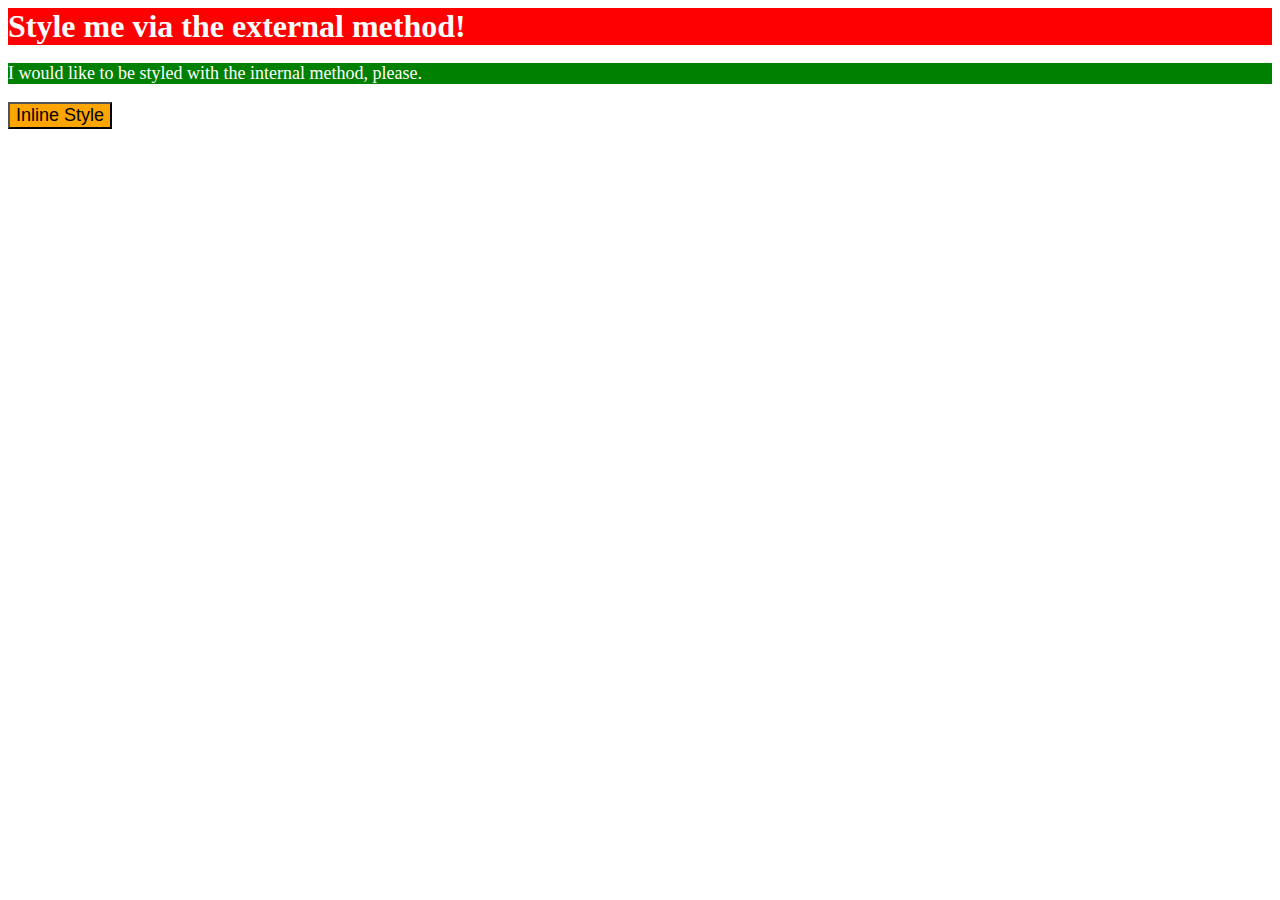
<file: foundations/01-css-methods/index.html>
<!DOCTYPE html>
<html lang="en">
  <head>
    <meta charset="UTF-8">
    <meta http-equiv="X-UA-Compatible" content="IE=edge">
    <meta name="viewport" content="width=device-width, initial-scale=1.0">
    <link rel="stylesheet" href="../01-css-methods/style.css">
    <title>Methods for Adding CSS</title>
    <style>
      p {
        background-color: green;
        color: white;
        font-size: 18px;
      }
    </style>
  </head>
  <body>
    
    <div>Style me via the external method!</div>
    <p>I would like to be styled with the internal method, please.</p>
    <button style="background-color: orange; font-size: 18px;">Inline Style</button>
  </body>
</html>
</file>
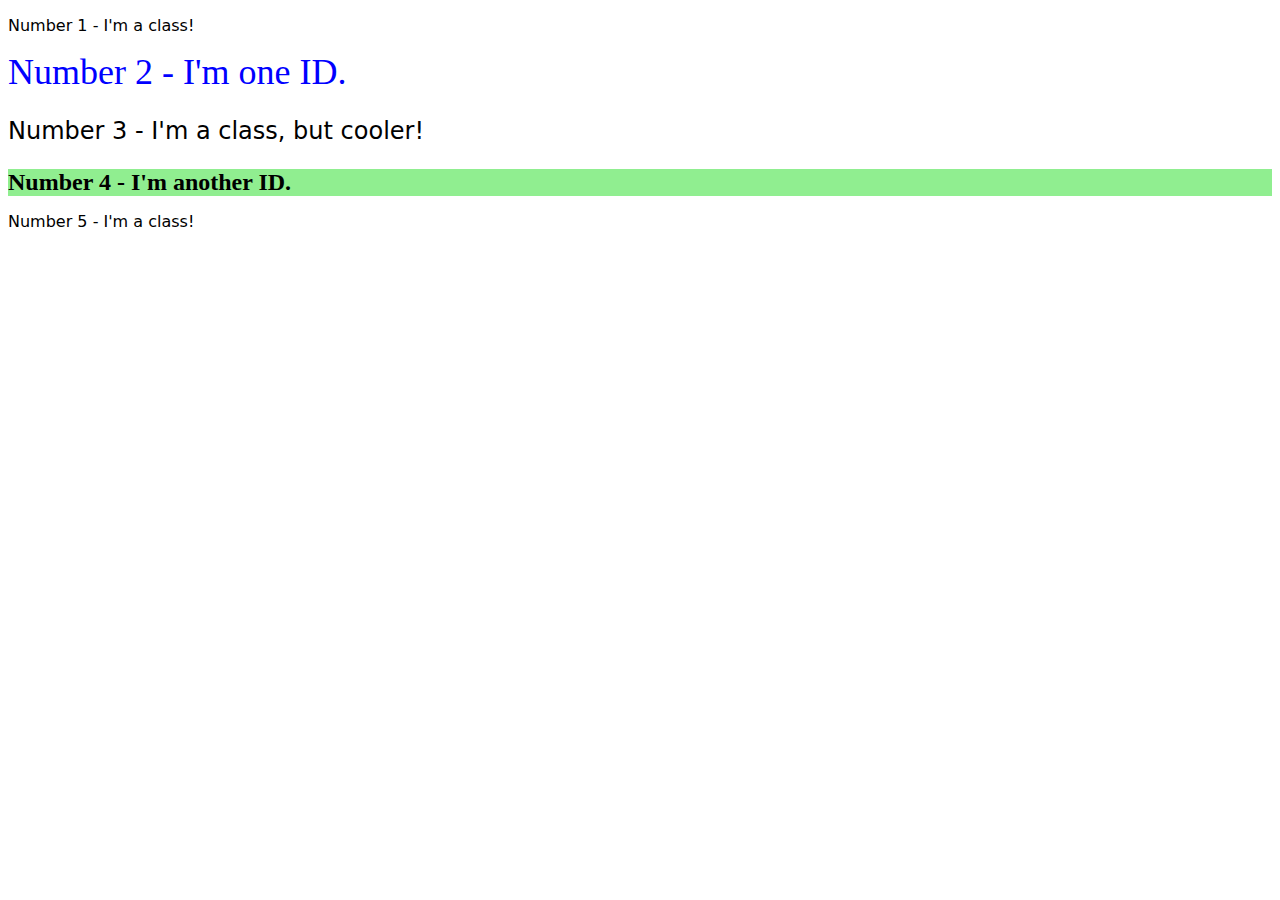
<file: foundations/02-class-id-selectors/index.html>
<!DOCTYPE html>
<html lang="en">
  <head>
    <meta charset="UTF-8">
    <meta http-equiv="X-UA-Compatible" content="IE=edge">
    <meta name="viewport" content="width=device-width, initial-scale=1.0">
    <title>Class and ID Selectors</title>
    <link rel="stylesheet" href="../02-class-id-selectors/style.css">
  </head>
  <body>
    <p class="odd">Number 1 - I'm a class!</p>
    <div id="two">Number 2 - I'm one ID.</div>
    <p class="odd oddly-cool">Number 3 - I'm a class, but cooler!</p>
    <div id="four">Number 4 - I'm another ID.</div>
    <p class="odd" >Number 5 - I'm a class!</p>
  </body>
</html>
</file>
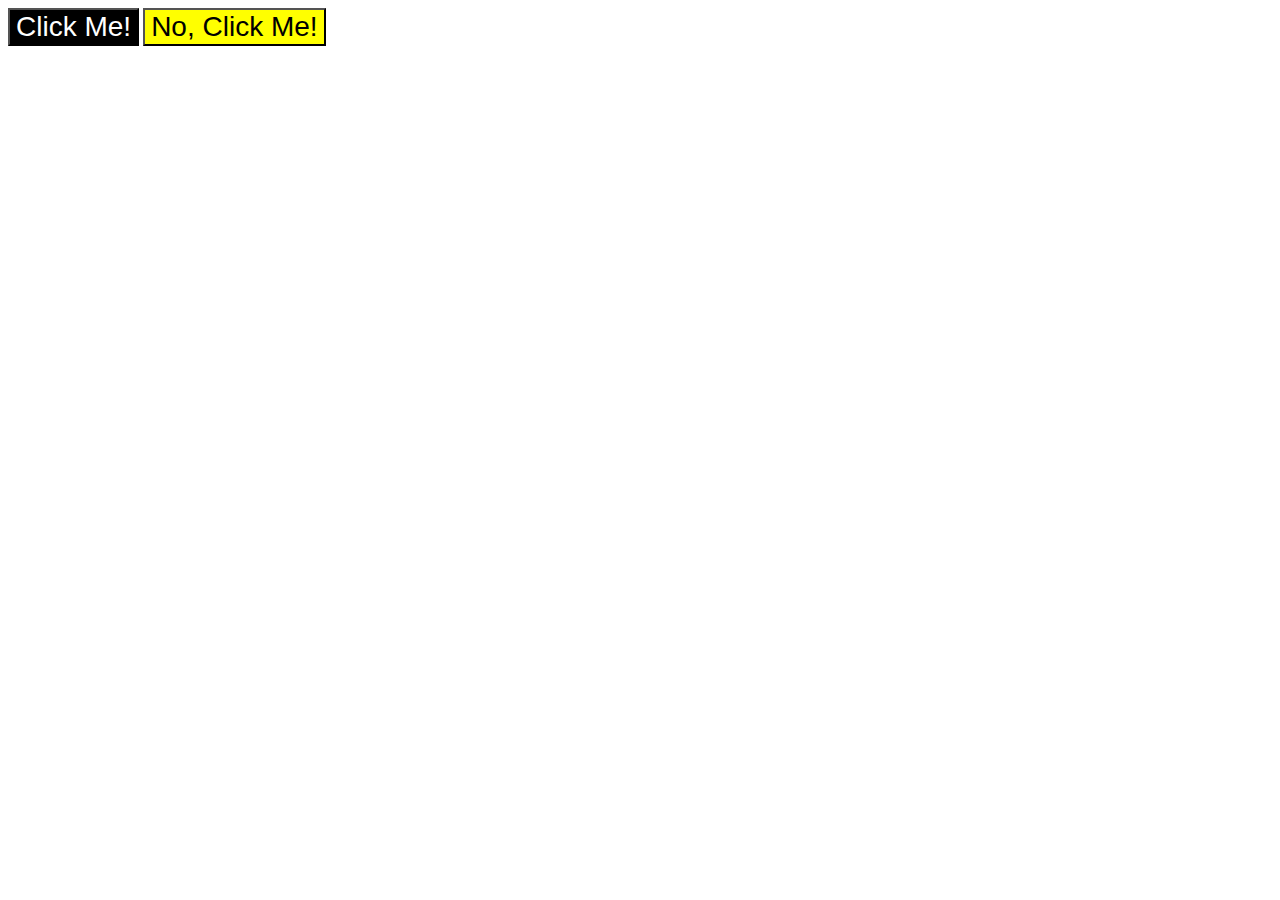
<file: foundations/03-grouping-selectors/index.html>
<!DOCTYPE html>
<html lang="en">
  <head>
    <meta charset="UTF-8">
    <meta http-equiv="X-UA-Compatible" content="IE=edge">
    <meta name="viewport" content="width=device-width, initial-scale=1.0">
    <title>Grouping Selectors</title>
    <link rel="stylesheet" href="../03-grouping-selectors/style.css">
  </head>
  <body>
    <button class="first" >Click Me!</button>
    <button class="second" >No, Click Me!</button>
  </body>
</html>
</file>
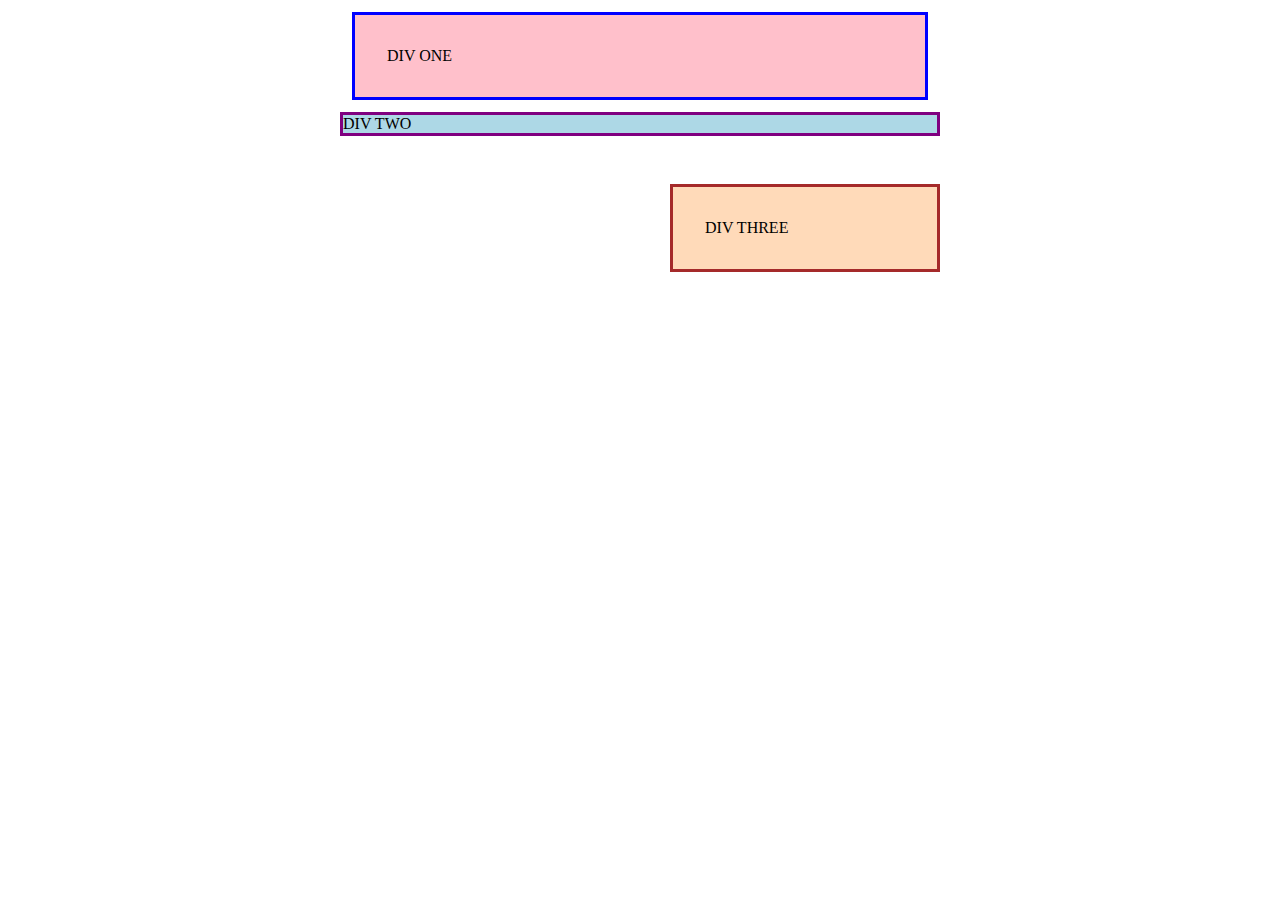
<file: margin-and-padding/margin-and-padding-1/index.html>
<!DOCTYPE html>
<html lang="en">
  <head>
    <meta charset="UTF-8">
    <meta http-equiv="X-UA-Compatible" content="IE=edge">
    <meta name="viewport" content="width=device-width, initial-scale=1.0">
    <title>Margin and Padding exercise</title>
    <link rel="stylesheet" href="../margin-and-padding-1/style.css">
  </head>
  <body>
    <div class="one">
      DIV ONE
    </div>
    <div class="two">
      DIV TWO
    </div>
    <div class="three">
      DIV THREE
    </div>
  </body>
</html>
</file>
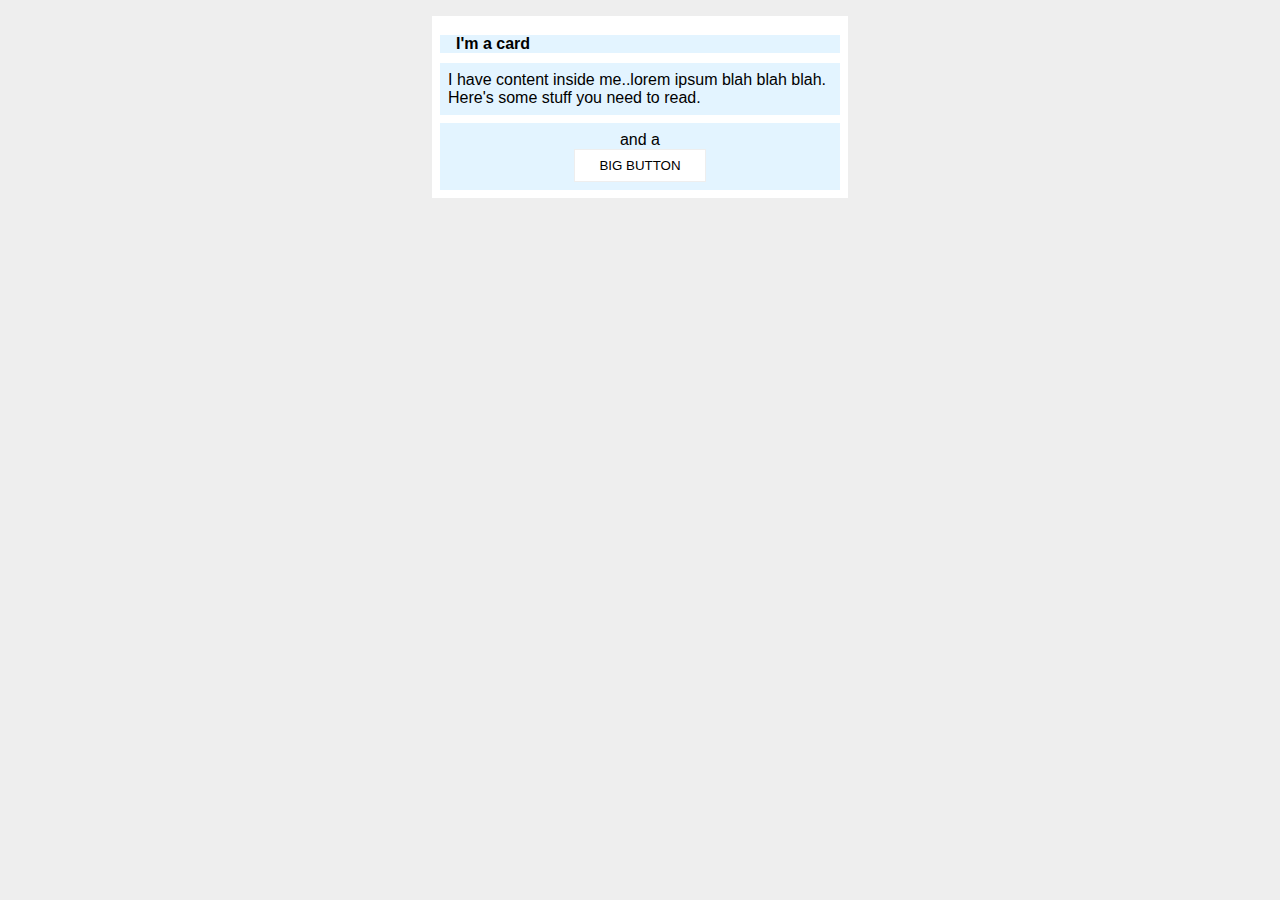
<file: margin-and-padding/margin-and-padding-2/index.html>
<!DOCTYPE html>
<html lang="en">
  <head>
    <meta charset="UTF-8">
    <meta http-equiv="X-UA-Compatible" content="IE=edge">
    <meta name="viewport" content="width=device-width, initial-scale=1.0">
    <title>Margin and Padding exercise 2</title>
    <link rel="stylesheet" href="../margin-and-padding-2/style.css">
  </head>
  <body>
    <div class="card">
      <h1 class="title">I'm a card</h1>
      <div class="content">I have content inside me..lorem ipsum blah blah blah. Here's some stuff you need to read.</div>
      <div class="button-container">and a <button>BIG BUTTON</button></div>
    </div>
  </body>
</html>
</file>
<file: foundations/01-css-methods/style.css>
/* styles.css */

div { 
    color: white;
    background-color: red;
    font-size: 32px; 
    font-weight: bold;
    align-items: center;
}
</file>
<file: foundations/02-class-id-selectors/style.css>
/* rule 1 */

.odd {
    background-color: rgb(rgb(255, 0167, 167));
    font-family: Verdana, "DejaVU Sans", sans-serif
}

#two {
    color: blue;
    font-size: 36px;
}

.oddly-cool {
font-size: 24px;
}

#four {
    background-color: lightgreen;
    font-size: 24px;
    font-weight: bold;
}
</file>
<file: foundations/03-grouping-selectors/style.css>
/* style.css */

.first {
    background-color: black;
    color: white;
}

.second {
    background-color:  yellow;
}

.first,
 .second {
    font-size: 28px;
    font-family: Helvetica', ''Times New Roman', sans-serif;
}
</file>
<file: margin-and-padding/margin-and-padding-1/style.css>
body {
  max-width: 600px;
  margin: 0 auto;
}

.one {
  background: pink;
  border: 3px solid blue;
  /* CHANGE ME */
  padding: 32px;
  margin: 12px;
}

.two {
  background: lightblue;
  border: 3px solid purple;
  /* CHANGE ME */
  margin-bottom: 48px;
}

.three {
  background: peachpuff;
  border: 3px solid brown;
  width: 200px;
  /* CHANGE ME */
  padding: 32px;
  margin-left: 330px;
}
</file>
<file: margin-and-padding/margin-and-padding-2/style.css>
body {
  background: #eee;
  font-family: sans-serif;
}

.card {
  width: 400px;
  background: #fff;
  margin: 16px auto;
  padding: 8px;
}

.title {
  background: #e3f4ff;
  font-size: 16px;
  padding: 0px 16px;
}

.content {
  background: #e3f4ff;
  padding: 8px;
  margin-bottom: 8px;
}

.button-container {
  background: #e3f4ff;
  text-align: center;
  padding: 8px;
}

button {
  background: white;
  border: 1px solid #eee;
  display: block;
  margin: 0 auto;
  padding: 8px 24px;
}
</file>
